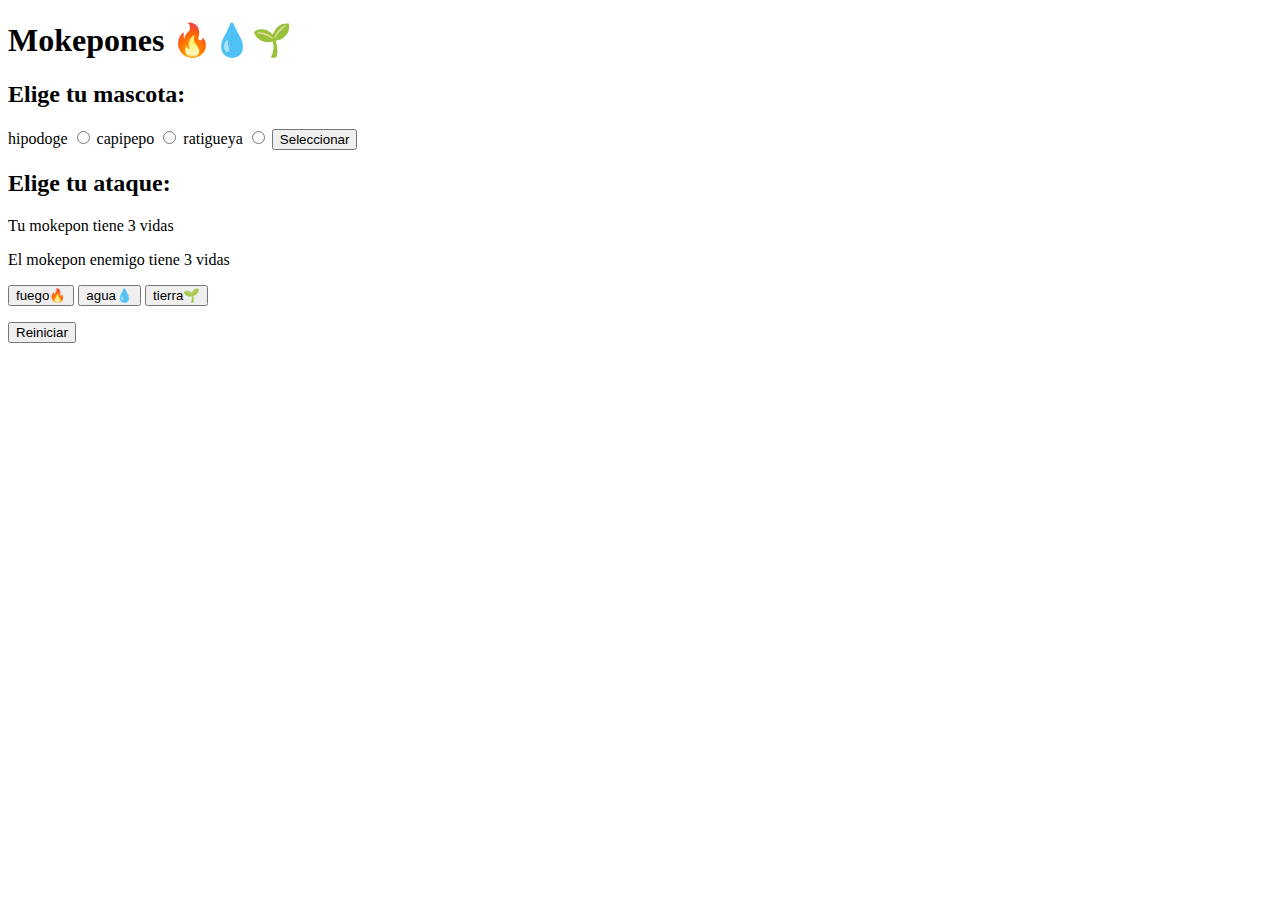
<file: index.html>
<!DOCTYPE html>
<html>
    <head>
        <meta charset="utf-8"</>
        <title>Mokepones 🔥💧🌱</title>
        <script src="main.js"></script>
        
    </head>
    <body>
        <h1>Mokepones 🔥💧🌱</h1>

        <section id="seleccionar-mascota">

            <h2>Elige tu mascota:</h2>

            <label for="hipodoge">hipodoge</label>
            <input type="radio" name="mascota" id="hipodoge">

            <label for="capipepo">capipepo</label>
            <input type="radio" name="mascota" id="capipepo">

            <label for="ratigueya">ratigueya</label>
            <input type="radio" name="mascota" id="ratigueya">
           
            <button id="boton-mascota">Seleccionar</button>
            
        </section>

        <section id="seleccionar-ataque">

            <h2>Elige tu ataque:</h2>

            <p>Tu mokepon <span id="mascota-jugador"></span> tiene <span>3</span> vidas</p>
            <p>El mokepon enemigo <span id="mascota-enemigo"></span> tiene <span>3</span> vidas</p>

            <p>
                <button id="boton-fuego">fuego🔥</button>
                <button id="boton-agua">agua💧</button>
                <button id="boton-tierra">tierra🌱</button>
            </p>
            
        </section>

        <section id="mensajes">
            
        </section>

        <section id="reiniciar">
            <button id="boton-reiniciar">Reiniciar</button>
        </section>

    </body>
</html>
</file>
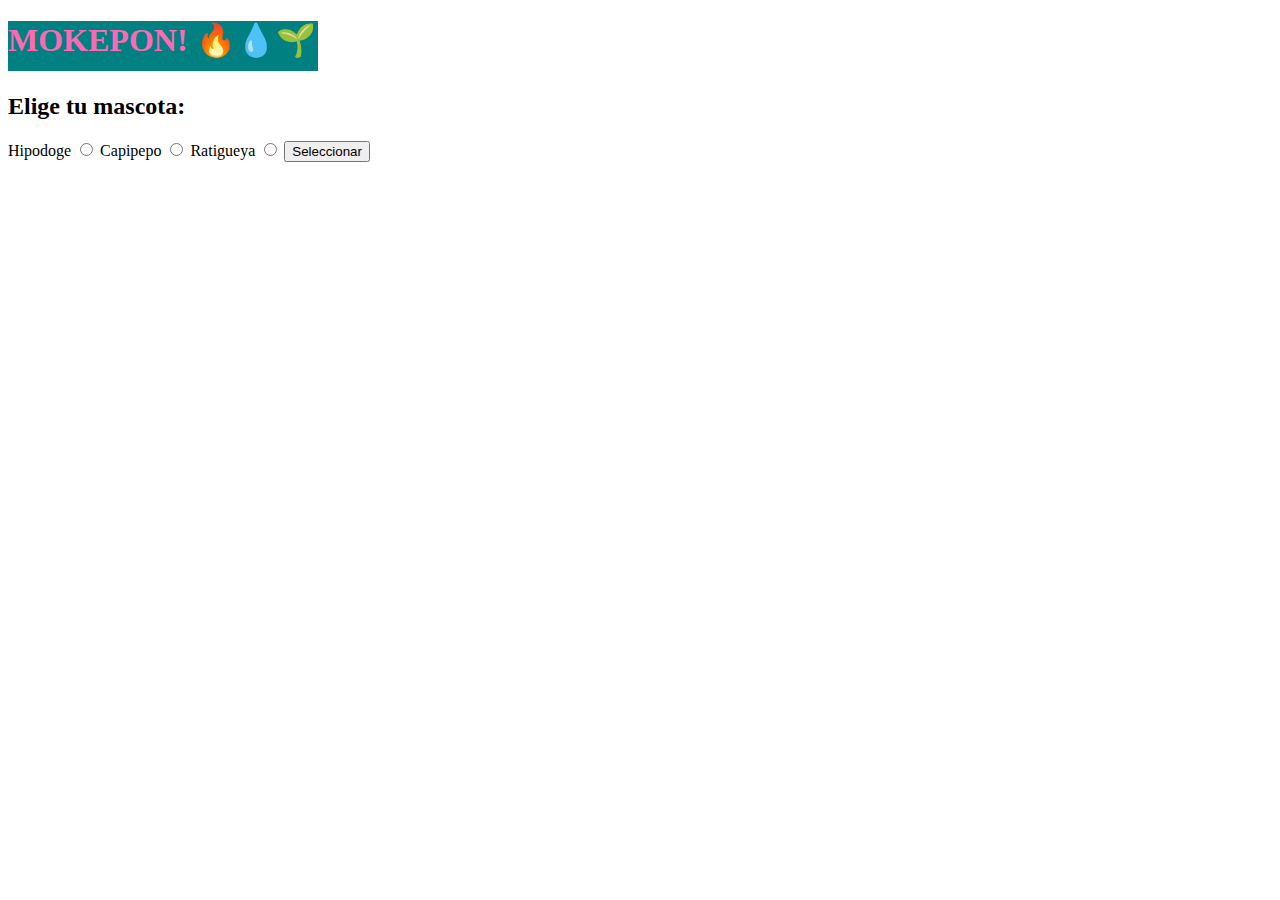
<file: mokepones-version-css/mokepon.html>
<!DOCTYPE html>
<html>
    <head>
        <meta charset="utf-8" />
        <title>MOKEPON!</title>
        <script src="./js/mokepon.js"></script>
        <link rel="stylesheet" href="./styles.css">
    </head>
    <body>
        <h1 class="titulo">MOKEPON! 🔥💧🌱</h1>

        <section id="seleccionar-mascota">
            <h2>Elige tu mascota:</h2>

            <label for="hipodoge">Hipodoge</label>
            <input type="radio" name="mascota" id="hipodoge" />
            
            <label for="capipepo">Capipepo</label>
            <input type="radio" name="mascota" id="capipepo" />
            
            <label for="ratigueya">Ratigueya</label>
            <input type="radio" name="mascota" id="ratigueya" />

            <button id="boton-mascota">Seleccionar</button>
        </section>

        <section id="seleccionar-ataque">
            <h2>Elige tu ataque:</h2>

            <p>Tu mascota <span id="mascota-jugador"></span> tiene <span id="vidas-jugador">3</span> vidas</p>
            <p>La mascota <span id="mascota-enemigo"></span> del enemigo tiene <span id="vidas-enemigo">3</span> vidas</p>

            <p>
                <button id="boton-fuego">Fuego 🔥</button>
                <button id="boton-agua">Agua 💧</button>
                <button id="boton-tierra">Tierra 🌱</button>
            </p>
        </section>

        <section id="mensajes">
        </section>

        <section id="reiniciar">
            <button id="boton-reiniciar">Reiniciar</button>
        </section>

        <section class="caja">
            <div class="hijo"></div>
        </section>

    </body>
</html>
</file>
<file: mokepones-version-css/styles.css>
.titulo {
  color: hotpink;
  width: 310px;
  height: 50px;
  background-color: teal;
}

#seleccionar-mascota {
  
}
</file>
